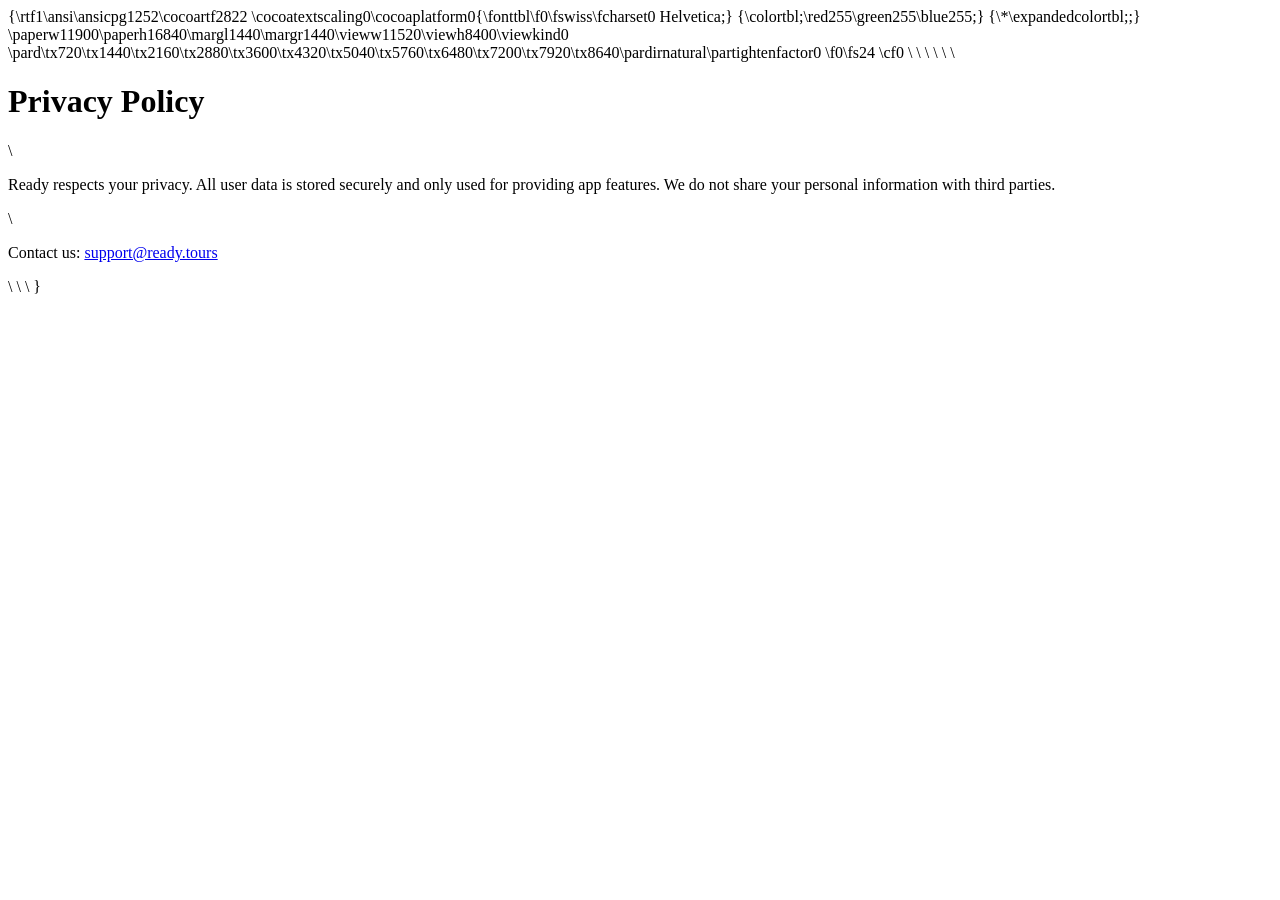
<file: privacy.html>
{\rtf1\ansi\ansicpg1252\cocoartf2822
\cocoatextscaling0\cocoaplatform0{\fonttbl\f0\fswiss\fcharset0 Helvetica;}
{\colortbl;\red255\green255\blue255;}
{\*\expandedcolortbl;;}
\paperw11900\paperh16840\margl1440\margr1440\vieww11520\viewh8400\viewkind0
\pard\tx720\tx1440\tx2160\tx2880\tx3600\tx4320\tx5040\tx5760\tx6480\tx7200\tx7920\tx8640\pardirnatural\partightenfactor0

\f0\fs24 \cf0 <!DOCTYPE html>\
<html>\
<head>\
    <title>Privacy Policy - Ready</title>\
</head>\
<body>\
    <h1>Privacy Policy</h1>\
    <p>Ready respects your privacy. All user data is stored securely and only used for providing app features. We do not share your personal information with third parties.</p>\
    <p>Contact us: <a href="mailto:support@ready.tours">support@ready.tours</a></p>\
</body>\
</html>\
}
</file>
